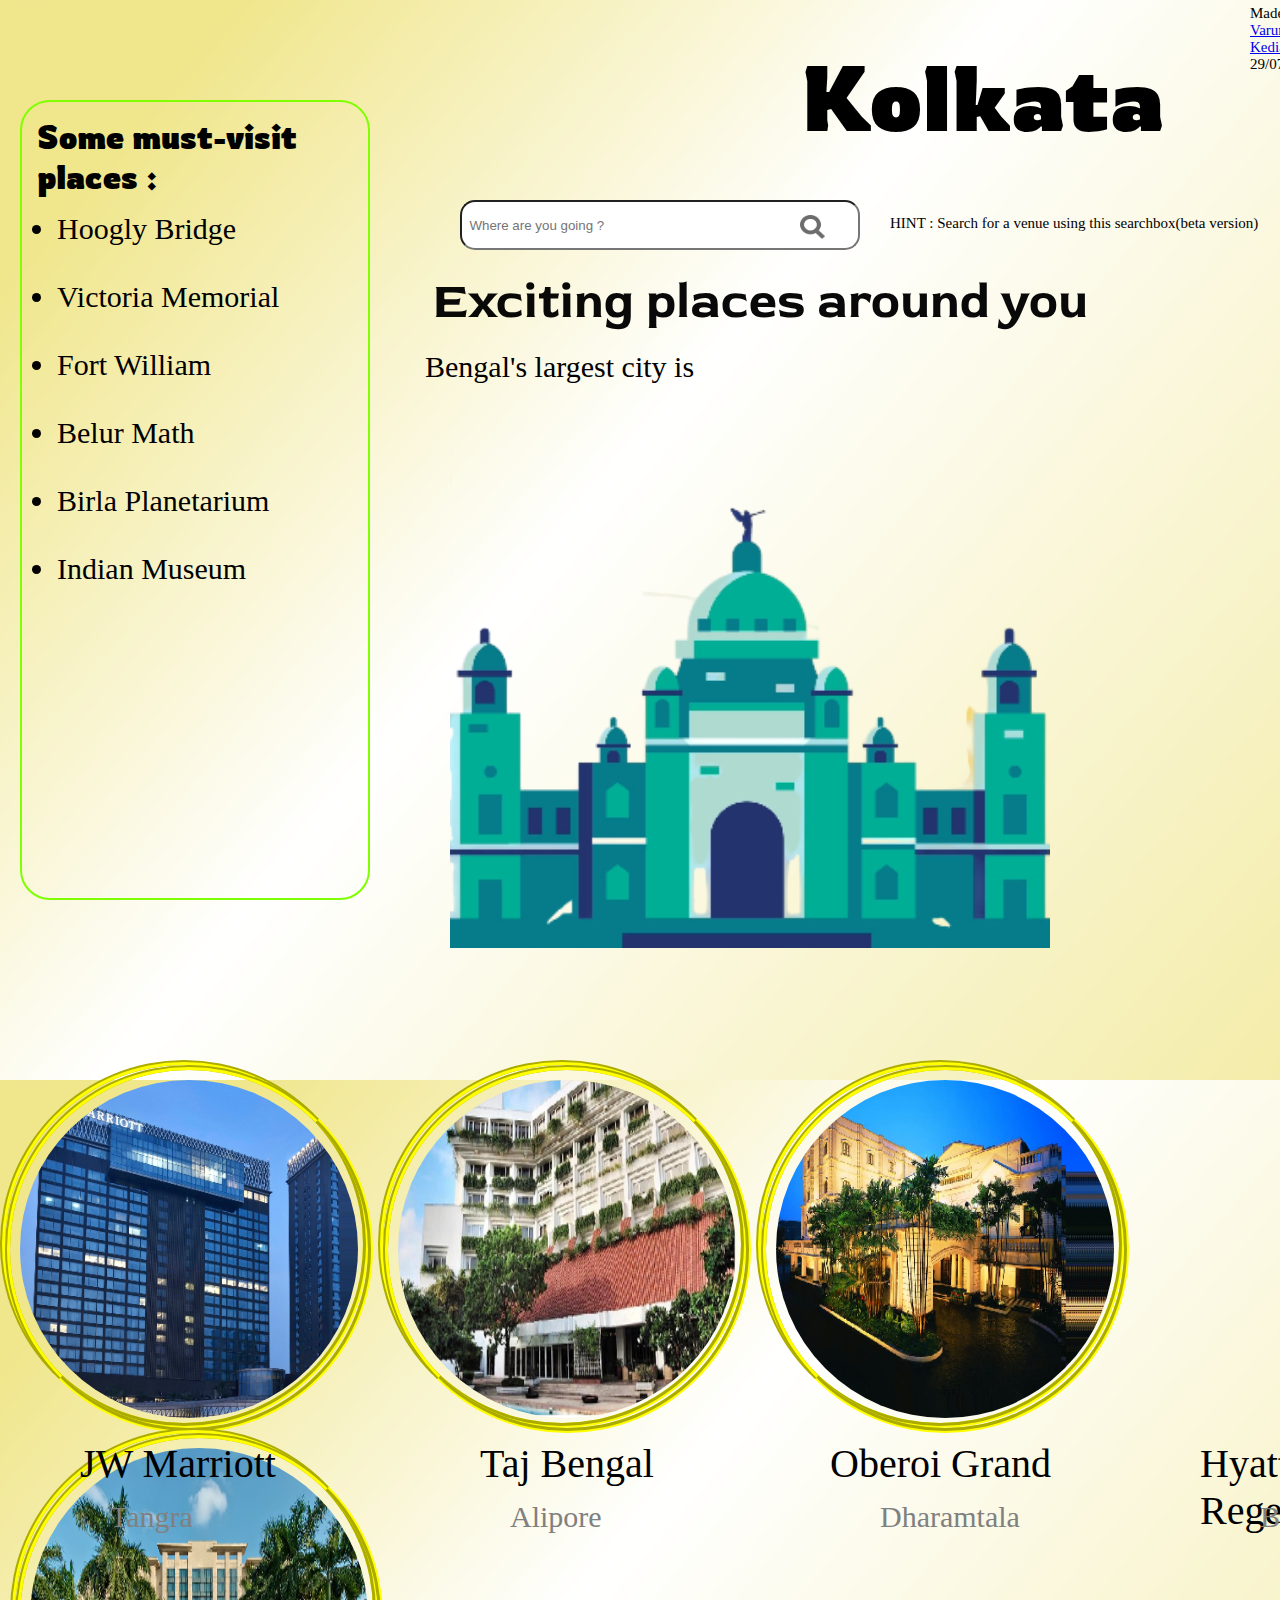
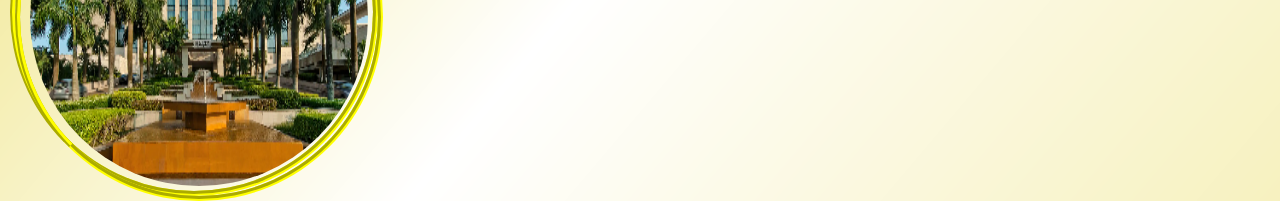
<file: index.html>
<!doctype html>
<html lang="en">
  <head>
    
    <meta charset="utf-8">
    <meta name="viewport" content="width=device-width, initial-scale=1, shrink-to-fit=no">
	<link rel="stylesheet" href="styles.css">
    
    <link rel="stylesheet" href="https://stackpath.bootstrapcdn.com/bootstrap/4.5.0/css/bootstrap.min.css" integrity="sha384-9aIt2nRpC12Uk9gS9baDl411NQApFmC26EwAOH8WgZl5MYYxFfc+NcPb1dKGj7Sk" crossorigin="anonymous">

	<link href="https://fonts.googleapis.com/css2?family=Pacifico&display=swap" rel="stylesheet"> 

    <title>Internship Project #1</title>
	
  </head>
 
  <body>
	  
	<div style="width: 100%;height: 100px;position:relative;background-image: url('hotel images and bg/bg.jpg');">
	
		<h1 style="text-align: center;padding-top: 30px;font-size: 60px;font-family: 'Pacifico', cursive;">Vento</h1>

	</div>

		<p id="credits">Made by <a href="https://www.instagram.com/varun_kedia24/">Varun Kedia</a> on 29/07/2020</p>
	
	<div style="position: relative;">	
		<div id="top">
			
			<h1 id="vento">Kolkata</h1>
			
			<input id="wayg" type="search" placeholder="  Where are you going ?">
			<div id="search-btn">
			<img src="icons/search.png" width="15px" height="15px" style="position:absolute;left:260px;top:130px;">
			<p class="venue">HINT : Search for a venue using this searchbox(beta version)</p>
			</div>
			<div>
				<h2 id="exciting">Exciting places around you</h2>
			</div>
			<p id="k">Bengal's largest city is a daily festival of<br> human existence, simultaneously noble and <br>squalid, cultured and desperate, decidedly <br>futuristic while splendid in decay</p>
		</div>
		<div id="middle">
			<img src="icons/vic_new.png">
		</div>
		
		<div id="fourpics">
			<!-- <h2 style="text-align:center;">5 star hotels</h2> -->
			<div class="round"><img src="hotel images and bg/jw.png" class="round pic" onclick="window.location='hotel sub pages/hotel1.html'"></div>
			<div class="round" style="margin-left:10px;"><img src="hotel images and bg/taj.png" class="round pic" onclick="window.location='hotel sub pages/hotel2.html'"></div>
			<div class="round" style="margin-top:70px;"><img src="hotel images and bg/oberoi.png" class="round pic" onclick="window.location='hotel sub pages/hotel3.html'"></div>
			<div class="round" style="margin-left:10px;margin-top:70px"><img src="hotel images and bg/hyatt.png" class="round pic" onclick="window.location='hotel sub pages/hotel4.html'"></div>
			
			
			<p style="position:absolute;left:45px;top:880px">JW Marriott</p>
			<p style="position:absolute;left:50px;top:900px;color:grey">Tangra</p>
			
			<p style="position:absolute;left:220px;top:880px">Taj Bengal</p>
			<p style="position:absolute;left:220px;top:900px;color:grey">Alipore</p>
			
			<p style="position:absolute;left:45px;top:1120px">Oberoi Grand</p>
			<p style="position:absolute;left:50px;top:1140px;color:grey">Dharamtala</p>
			
			<p style="position:absolute;left:220px;top:1120px">Hyatt Regency</p>
			<p style="position:absolute;left:220px;top:1140px;color:grey">Bidhannagar</p>
		
		</div>
	</div>	
    <!-- <script src="https://code.jquery.com/jquery-3.5.1.slim.min.js" integrity="sha384-DfXdz2htPH0lsSSs5nCTpuj/zy4C+OGpamoFVy38MVBnE+IbbVYUew+OrCXaRkfj" crossorigin="anonymous"></script>
    <script src="https://cdn.jsdelivr.net/npm/popper.js@1.16.0/dist/umd/popper.min.js" integrity="sha384-Q6E9RHvbIyZFJoft+2mJbHaEWldlvI9IOYy5n3zV9zzTtmI3UksdQRVvoxMfooAo" crossorigin="anonymous"></script>
    <script src="https://stackpath.bootstrapcdn.com/bootstrap/4.5.0/js/bootstrap.min.js" integrity="sha384-OgVRvuATP1z7JjHLkuOU7Xw704+h835Lr+6QL9UvYjZE3Ipu6Tp75j7Bh/kR0JKI" crossorigin="anonymous"></script> -->
	<script src="https://code.jquery.com/jquery-3.5.0.js"></script>
	
	
	<script type="text/javascript" src="javascript.js"></script>

 </body>
</html>
</file>
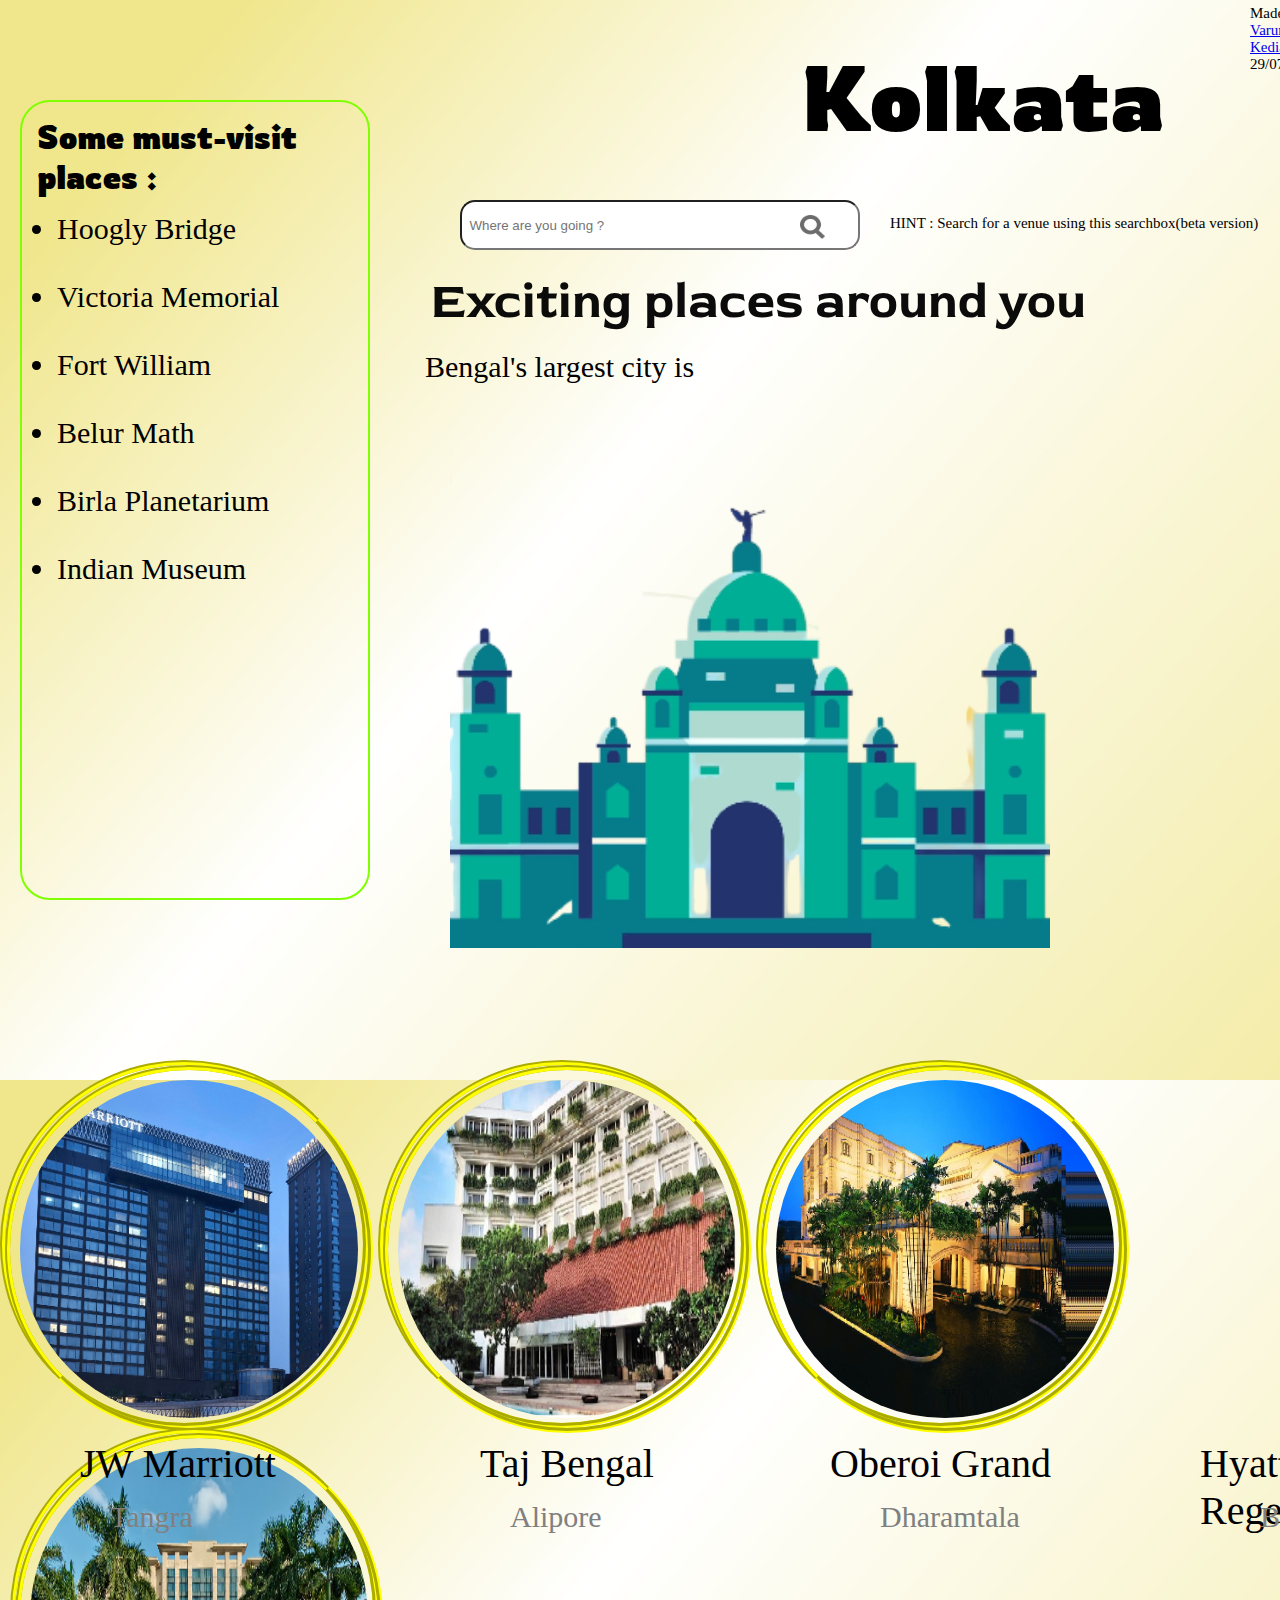
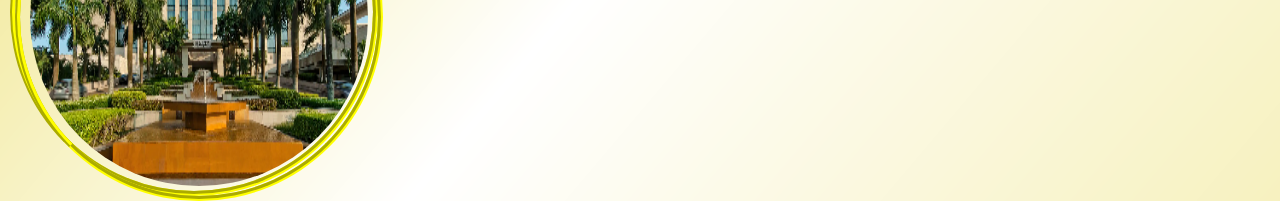
<file: desktop version/desktop.html>
<!doctype html>
<html lang="en">
  <head>
    
    <meta charset="utf-8">
    <meta name="viewport" content="width=device-width, initial-scale=1, shrink-to-fit=no">
	<link rel="stylesheet" href="stylesdesktop.css">
    
    <link rel="stylesheet" href="https://stackpath.bootstrapcdn.com/bootstrap/4.5.0/css/bootstrap.min.css" integrity="sha384-9aIt2nRpC12Uk9gS9baDl411NQApFmC26EwAOH8WgZl5MYYxFfc+NcPb1dKGj7Sk" crossorigin="anonymous">

    <title>Internship Project #1 (DESKTOP)</title>
	
  </head>
 
  <body>
	  <div id="extra">
		<h1 style="padding: 15px;" >Some must-visit places : </h1>
		<ul style="padding-left: 35px;font-size: 30px;">
			<li>Hoogly Bridge</li><br>
			<li>Victoria Memorial</li><br>
			<li>Fort William</li><br>
			<li>Belur Math</li><br>
			<li>Birla Planetarium</li><br>
			<li>Indian Museum</li>
		</ul>

	  </div>

		<p id="credits">Made by <a href="https://www.instagram.com/varun_kedia24/">Varun Kedia</a> on 29/07/2020</p>
	
    <div id="top">
		
		<h1 id="vento">Kolkata</h1>
		
		<input id="wayg" type="search" placeholder="  Where are you going ?">
		<div id="search-btn">
		<img src="../icons/search.png" width="25px" height="25px" style="position:absolute;left:800px;top:215px;">
		</div>
        <p class="venue">HINT : Search for a venue using this searchbox(beta version)</p>
        <div>
			<h2 id="exciting">Exciting places around you</h2>
		</div>
		<p id="k">Bengal's largest city is a daily festival of<br> human existence, simultaneously noble and <br>squalid, cultured and desperate, decidedly <br>futuristic while splendid in decay</p>
	</div>
	<div id="middle">
		<img src="../icons/vic_new.png" style="width: 600px;position: absolute;left: 450px;top:450px;">
	</div>
	
	<div id="fourpics">
		<!-- <h2 style="text-align:center;">5 star hotels</h2> -->
		<div class="round"><img src="../hotel images and bg/jw.png" class="round pic" onclick="window.location='hotel sub pages desktop/hotel1.html'"></div>
		<div class="round" style="margin-left:10px;"><img src="../hotel images and bg/taj.png" class="round pic" onclick="window.location='hotel sub pages desktop/hotel2.html'"></div>
		<div class="round" style="margin-top:00px;margin-left: 10px;"><img src="../hotel images and bg/oberoi.png" class="round pic" onclick="window.location='hotel sub pages desktop/hotel3.html'"></div>
		<div class="round" style="margin-left:10px;margin-top:00px"><img src="../hotel images and bg/hyatt.png" class="round pic" onclick="window.location='hotel sub pages desktop/hotel4.html'"></div>
		
		
		<p style="position:absolute;left:80px;top:380px;font-size: 40px;">JW Marriott</p>
		<p style="position:absolute;left:110px;top:440px;color:grey;font-size: 30px;">Tangra</p>
    
        <p style="position:absolute;left:480px;top:380px;font-size: 40px;">Taj Bengal</p>
		<p style="position:absolute;left:510px;top:440px;color:grey;font-size: 30px;">Alipore</p>
    
        <p style="position:absolute;left:830px;top:380px;font-size: 40px;">Oberoi Grand</p>
		<p style="position:absolute;left:880px;top:440px;color:grey;font-size: 30px;">Dharamtala</p>
    
        <p style="position:absolute;left:1200px;top:380px;font-size: 40px;">Hyatt Regency</p>
		<p style="position:absolute;left:1260px;top:440px;color:grey;font-size: 30px;">Bidhannagar</p>
	
		<!-- <p style="position:absolute;left:220px;top:880px">Taj Bengal</p>
		<p style="position:absolute;left:220px;top:900px;color:grey">Alipore</p>
		
		<p style="position:absolute;left:45px;top:1120px">Oberoi Grand</p>
		<p style="position:absolute;left:50px;top:1140px;color:grey">Dharamtala</p>
		
		<p style="position:absolute;left:220px;top:1120px">Hyatt Regency</p>
		<p style="position:absolute;left:220px;top:1140px;color:grey">Bidhannagar</p>
	 -->
	
	
	</div>
    
    <!-- <script src="https://code.jquery.com/jquery-3.5.1.slim.min.js" integrity="sha384-DfXdz2htPH0lsSSs5nCTpuj/zy4C+OGpamoFVy38MVBnE+IbbVYUew+OrCXaRkfj" crossorigin="anonymous"></script>
    <script src="https://cdn.jsdelivr.net/npm/popper.js@1.16.0/dist/umd/popper.min.js" integrity="sha384-Q6E9RHvbIyZFJoft+2mJbHaEWldlvI9IOYy5n3zV9zzTtmI3UksdQRVvoxMfooAo" crossorigin="anonymous"></script>
    <script src="https://stackpath.bootstrapcdn.com/bootstrap/4.5.0/js/bootstrap.min.js" integrity="sha384-OgVRvuATP1z7JjHLkuOU7Xw704+h835Lr+6QL9UvYjZE3Ipu6Tp75j7Bh/kR0JKI" crossorigin="anonymous"></script> -->
	<script src="https://code.jquery.com/jquery-3.5.0.js"></script>
	
	
	<script type="text/javascript" src="javascriptdesktop.js"></script>

 </body>
</html>
</file>
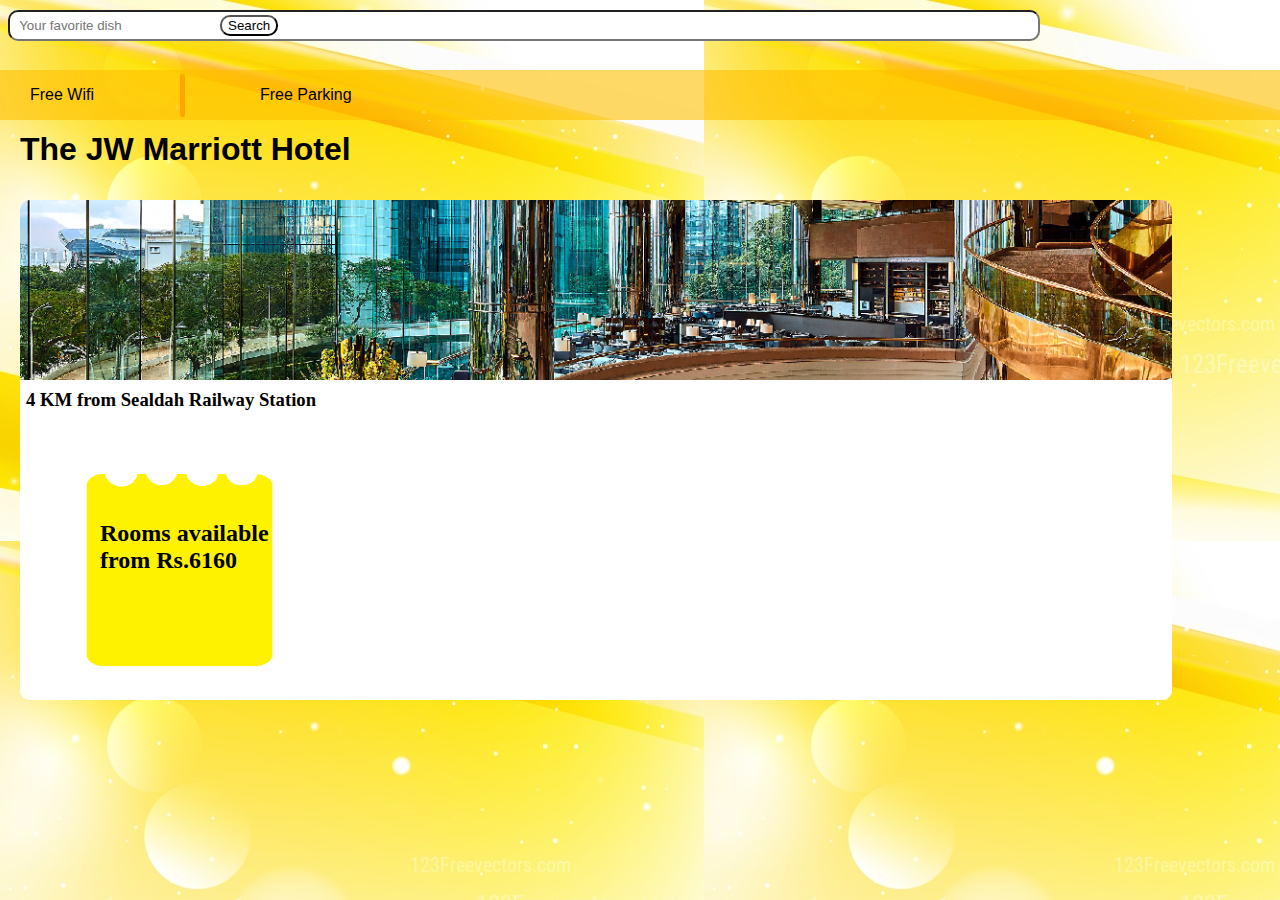
<file: hotel sub pages/hotel1.html>
<!doctype html>
<html lang="en">
  <head>
 
    <meta charset="utf-8">
    <meta name="viewport" content="width=device-width, initial-scale=1, shrink-to-fit=no">
	
    <style>
		body{
			background-image:url('../hotel images and bg/bg.jpg');
		}
	</style>

    <title>JW Marriot</title>
  </head>
  <body>
	
    <input type="text" placeholder="  Your favorite dish" style="border-radius:10px;position:absolute;width:80%;top:10px;height:25px;text-align:left;">
	<button type="button" style="position:absolute;left:220px;top:15px;background-color:white;border-radius:10px;">Search</button>
	<div style="opacity:0.6;width:100%;height:50px;background-color:#ffbf00;position:absolute;top:70px;left:0;">
	</div>
		<p style="top:70px;position:absolute;left:30px;font-family:sans-serif">Free Wifi</p>
		<p style="top:70px;position:absolute;left:260px;font-family:sans-serif">Free Parking</p>
		<div style="width: 5px;height: 43px;left: 180px;top:74px; background-color: orange;position: absolute;border-radius: 20px;">	</div>

	
	<h1 style="position:absolute;top:110px;left:20px;font-family:sans-serif">The JW Marriott Hotel</h1>
	
	<div style="width:90%;height:500px;border-radius:10px;background-color:white;position:absolute;top:200px;left:20px;overflow:hidden">
		<img src="../hotel images and bg/jwm.png" width="100%" height="180px" style="object-fit: cover;">
		<h3 style="text-align:left;left:6px;position:absolute;top:170px;font-family: 'Permanent Marker', cursive;">4 KM from Sealdah Railway Station</h3>
		<div style="width: 100%;height: 100%;;background-color: white;position: absolute;top:250px">
			<img src="../hotel images and bg/yolo.png" alt="" style="position: absolute;top: 20px;left:60px;height: 200px;width: 200px;">
			<h2 style="position: absolute;left: 80px;top: 50px;">Rooms available <br>from Rs.6160</h2>
		</div>
	</div>
  </body>
</html>
</file>
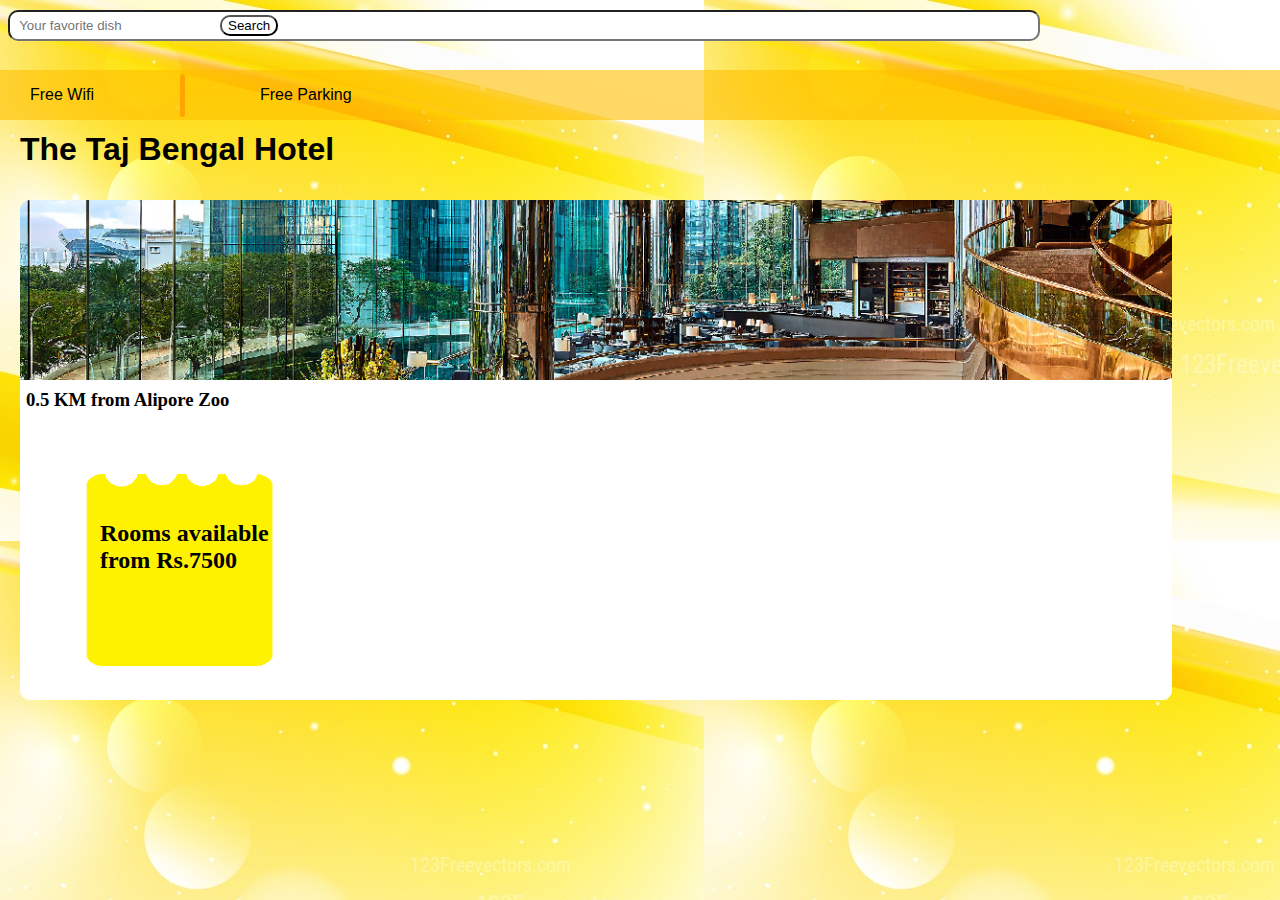
<file: hotel sub pages/hotel2.html>
<!doctype html>
<html lang="en">
  <head>
 
    <meta charset="utf-8">
    <meta name="viewport" content="width=device-width, initial-scale=1, shrink-to-fit=no">
	
    <style>
		body{
			background-image:url('../hotel images and bg/bg.jpg');
		}
	</style>

    <title>JW Marriot</title>
  </head>
  <body>
	
    <input type="text" placeholder="  Your favorite dish" style="border-radius:10px;position:absolute;width:80%;top:10px;height:25px;text-align:left;">
	<button type="button" style="position:absolute;left:220px;top:15px;background-color:white;border-radius:10px;">Search</button>
	<div style="opacity:0.6;width:100%;height:50px;background-color:#ffbf00;position:absolute;top:70px;left:0;">
	</div>
		<p style="top:70px;position:absolute;left:30px;font-family:sans-serif">Free Wifi</p>
		<p style="top:70px;position:absolute;left:260px;font-family:sans-serif">Free Parking</p>
		<div style="width: 5px;height: 43px;left: 180px;top:74px; background-color: orange;position: absolute;border-radius: 20px;">	</div>

	
	<h1 style="position:absolute;top:110px;left:20px;font-family:sans-serif">The Taj Bengal Hotel</h1>
	
	<div style="width:90%;height:500px;border-radius:10px;background-color:white;position:absolute;top:200px;left:20px;overflow:hidden">
		<img src="../hotel images and bg/jwm.png" width="100%" height="180px" style="object-fit: cover;">
		<h3 style="text-align:left;left:6px;position:absolute;top:170px;font-family: 'Permanent Marker', cursive;">0.5 KM from Alipore Zoo</h3>
		<div style="width: 100%;height: 100%;;background-color: white;position: absolute;top:250px">
			<img src="../hotel images and bg/yolo.png" alt="" style="position: absolute;top: 20px;left:60px;height: 200px;width: 200px;">
			<h2 style="position: absolute;left: 80px;top: 50px;">Rooms available <br>from Rs.7500</h2>
		</div>
	</div>
  </body>
</html>
</file>
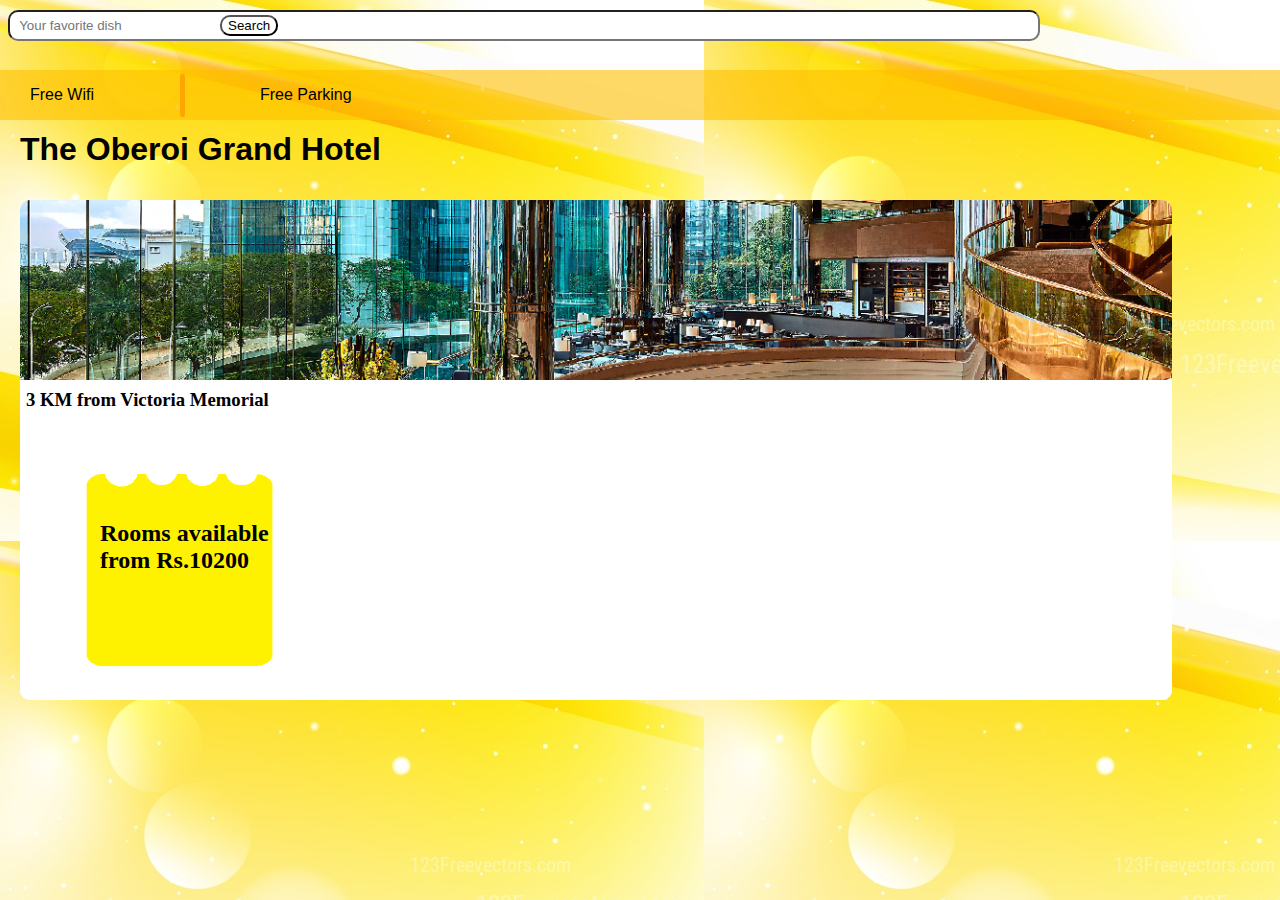
<file: hotel sub pages/hotel3.html>
<!doctype html>
<html lang="en">
  <head>
 
    <meta charset="utf-8">
    <meta name="viewport" content="width=device-width, initial-scale=1, shrink-to-fit=no">
	
    <style>
		body{
			background-image:url('../hotel images and bg/bg.jpg');
		}
	</style>

    <title>JW Marriot</title>
  </head>
  <body>
	
    <input type="text" placeholder="  Your favorite dish" style="border-radius:10px;position:absolute;width:80%;top:10px;height:25px;text-align:left;">
	<button type="button" style="position:absolute;left:220px;top:15px;background-color:white;border-radius:10px;">Search</button>
	<div style="opacity:0.6;width:100%;height:50px;background-color:#ffbf00;position:absolute;top:70px;left:0;">
	</div>
		<p style="top:70px;position:absolute;left:30px;font-family:sans-serif">Free Wifi</p>
		<p style="top:70px;position:absolute;left:260px;font-family:sans-serif">Free Parking</p>
		<div style="width: 5px;height: 43px;left: 180px;top:74px; background-color: orange;position: absolute;border-radius: 20px;">	</div>

	
	<h1 style="position:absolute;top:110px;left:20px;font-family:sans-serif">The Oberoi Grand	 Hotel</h1>
	
	<div style="width:90%;height:500px;border-radius:10px;background-color:white;position:absolute;top:200px;left:20px;overflow:hidden">
		<img src="../hotel images and bg/jwm.png" width="100%" height="180px" style="object-fit: cover;">
		<h3 style="text-align:left;left:6px;position:absolute;top:170px;font-family: 'Permanent Marker', cursive;">3 KM from Victoria Memorial</h3>
		<div style="width: 100%;height: 100%;;background-color: white;position: absolute;top:250px">
			<img src="../hotel images and bg/yolo.png" alt="" style="position: absolute;top: 20px;left:60px;height: 200px;width: 200px;">
			<h2 style="position: absolute;left: 80px;top: 50px;">Rooms available <br>from Rs.10200</h2>
		</div>
	</div>
  </body>
</html>
</file>
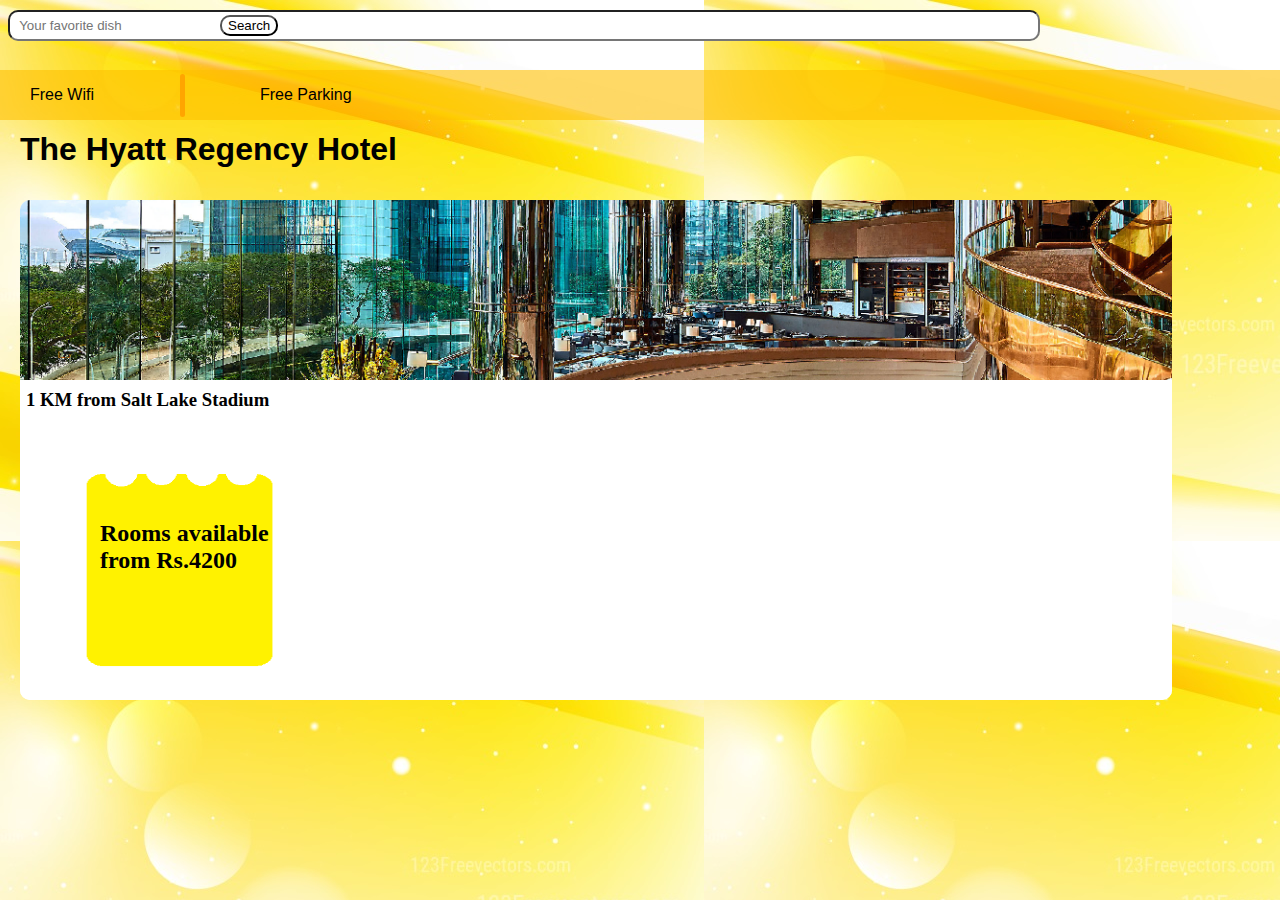
<file: hotel sub pages/hotel4.html>
<!doctype html>
<html lang="en">
  <head>
 
    <meta charset="utf-8">
    <meta name="viewport" content="width=device-width, initial-scale=1, shrink-to-fit=no">
	
    <style>
		body{
			background-image:url('../hotel images and bg/bg.jpg');
		}
	</style>

    <title>JW Marriot</title>
  </head>
  <body>
	
    <input type="text" placeholder="  Your favorite dish" style="border-radius:10px;position:absolute;width:80%;top:10px;height:25px;text-align:left;">
	<button type="button" style="position:absolute;left:220px;top:15px;background-color:white;border-radius:10px;">Search</button>
	<div style="opacity:0.6;width:100%;height:50px;background-color:#ffbf00;position:absolute;top:70px;left:0;">
	</div>
		<p style="top:70px;position:absolute;left:30px;font-family:sans-serif">Free Wifi</p>
		<p style="top:70px;position:absolute;left:260px;font-family:sans-serif">Free Parking</p>
		<div style="width: 5px;height: 43px;left: 180px;top:74px; background-color: orange;position: absolute;border-radius: 20px;">	</div>

	
	<h1 style="position:absolute;top:110px;left:20px;font-family:sans-serif">The Hyatt Regency Hotel</h1>
	
	<div style="width:90%;height:500px;border-radius:10px;background-color:white;position:absolute;top:200px;left:20px;overflow:hidden">
		<img src="../hotel images and bg/jwm.png" width="100%" height="180px" style="object-fit: cover;">
		<h3 style="text-align:left;left:6px;position:absolute;top:170px;font-family: 'Permanent Marker', cursive;">1 KM from Salt Lake Stadium</h3>
		<div style="width: 100%;height: 100%;;background-color: white;position: absolute;top:250px">
			<img src="../hotel images and bg/yolo.png" alt="" style="position: absolute;top: 20px;left:60px;height: 200px;width: 200px;">
			<h2 style="position: absolute;left: 80px;top: 50px;">Rooms available <br>from Rs.4200</h2>
		</div>
	</div>
  </body>
</html>
</file>
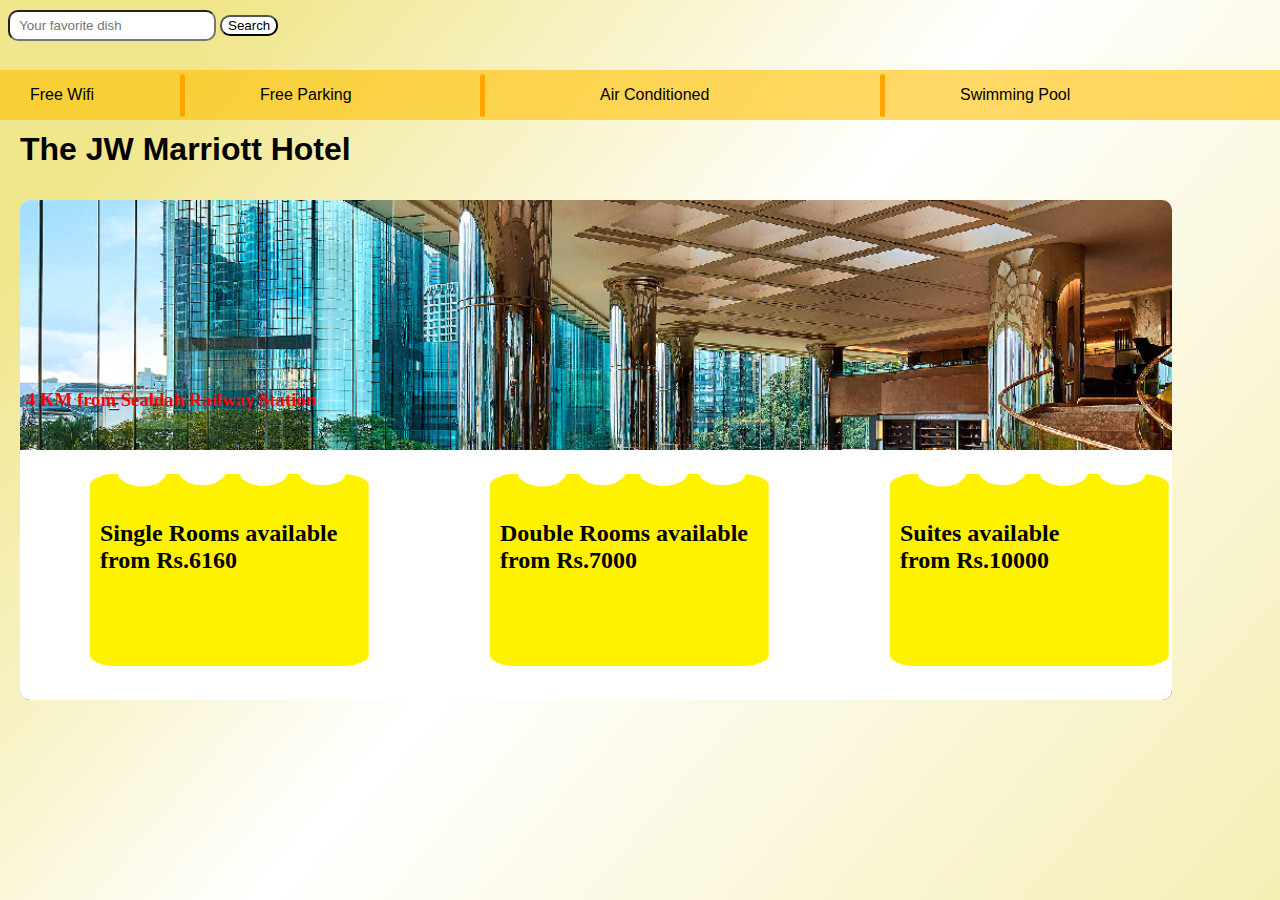
<file: desktop version/hotel sub pages desktop/hotel1.html>
<!doctype html>
<html lang="en">
  <head>
 
    <meta charset="utf-8">
    <meta name="viewport" content="width=device-width, initial-scale=1, shrink-to-fit=no">
	
    <style>
		body{
			background-image:url('../images/bg.png');
		}
	</style>

    <title>JW Marriot</title>
  </head>
  <body>
	
    <input type="text" placeholder="  Your favorite dish" style="border-radius:10px;position:absolute;width:200px;top:10px;height:25px;text-align:left;">
	<button type="button" style="position:absolute;left:220px;top:15px;background-color:white;border-radius:10px;">Search</button>
	<div style="opacity:0.6;width:100%;height:50px;background-color:#ffbf00;position:absolute;top:70px;left:0;">
	</div>
		<p style="top:70px;position:absolute;left:30px;font-family:sans-serif">Free Wifi</p>
		<p style="top:70px;position:absolute;left:260px;font-family:sans-serif">Free Parking</p>
		<p style="top:70px;position:absolute;left:600px;font-family:sans-serif">Air Conditioned</p>
		<p style="top:70px;position:absolute;left:960px;font-family:sans-serif">Swimming Pool</p>
		<p style="top:70px;position:absolute;left:1360px;font-family:sans-serif">Gym</p>
		<div style="width: 5px;height: 43px;left: 180px;top:74px; background-color: orange;position: absolute;border-radius: 20px;"></div>
		<div style="width: 5px;height: 43px;left: 480px;top:74px; background-color: orange;position: absolute;border-radius: 20px;"></div>
		<div style="width: 5px;height: 43px;left: 880px;top:74px; background-color: orange;position: absolute;border-radius: 20px;"></div>
		<div style="width: 5px;height: 43px;left: 1280px;top:74px; background-color: orange;position: absolute;border-radius: 20px;"></div>
	
	<h1 style="position:absolute;top:110px;left:20px;font-family:sans-serif">The JW Marriott Hotel</h1>
	
	<div style="width:90%;height:500px;border-radius:10px;background-color:white;position:absolute;top:200px;left:20px;overflow:hidden">
		<img src="../../hotel images and bg/jwm.png" width="100%" height="100%" style="object-fit: cover;">
		<h3 style="text-align:left;left:6px;position:absolute;top:170px;font-family: 'Permanent Marker', cursive;color: red;">4 KM from Sealdah Railway Station</h3>
		<div style="width: 100%;height: 100%;;background-color: white;position: absolute;top:250px">
			<div>	
				<img src="../../hotel images and bg/yolo.png" alt="" style="position: absolute;top: 20px;left:60px;height: 200px;width: 300px;">
				<h2 style="position: absolute;left: 80px;top: 50px;">Single Rooms available <br>from Rs.6160</h2>
			</div>
			<div>	
				<img src="../../hotel images and bg/yolo.png" alt="" style="position: absolute;top: 20px;left:460px;height: 200px;width: 300px;">
				<h2 style="position: absolute;left: 480px;top: 50px;">Double Rooms available <br>from Rs.7000</h2>
			</div>
			<div>	
				<img src="../../hotel images and bg/yolo.png" alt="" style="position: absolute;top: 20px;left:860px;height: 200px;width: 300px;">
				<h2 style="position: absolute;left: 880px;top: 50px;">Suites available <br>from Rs.10000</h2>
			</div>
		</div>
	</div>
  </body>
</html>
</file>
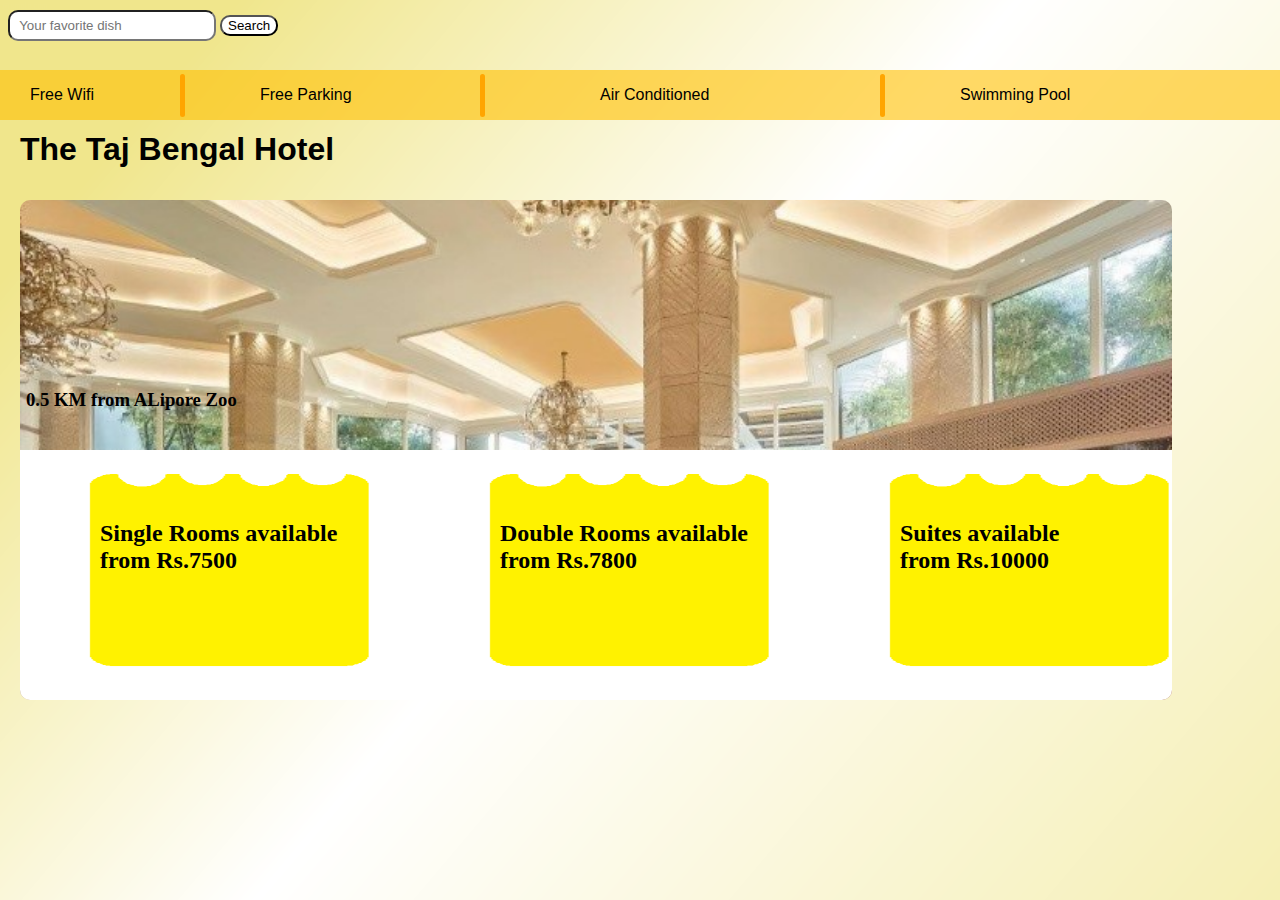
<file: desktop version/hotel sub pages desktop/hotel2.html>
<!doctype html>
<html lang="en">
  <head>
 
    <meta charset="utf-8">
    <meta name="viewport" content="width=device-width, initial-scale=1, shrink-to-fit=no">
	
    <style>
		body{
			background-image:url('../images/bg.png');
		}
	</style>

    <title>JW Marriot</title>
  </head>
  <body>
	
    <input type="text" placeholder="  Your favorite dish" style="border-radius:10px;position:absolute;width:200px;top:10px;height:25px;text-align:left;">
	<button type="button" style="position:absolute;left:220px;top:15px;background-color:white;border-radius:10px;">Search</button>
	<div style="opacity:0.6;width:100%;height:50px;background-color:#ffbf00;position:absolute;top:70px;left:0;">
	</div>
		<p style="top:70px;position:absolute;left:30px;font-family:sans-serif">Free Wifi</p>
		<p style="top:70px;position:absolute;left:260px;font-family:sans-serif">Free Parking</p>
		<p style="top:70px;position:absolute;left:600px;font-family:sans-serif">Air Conditioned</p>
		<p style="top:70px;position:absolute;left:960px;font-family:sans-serif">Swimming Pool</p>
		<p style="top:70px;position:absolute;left:1360px;font-family:sans-serif">Gym</p>
		<div style="width: 5px;height: 43px;left: 180px;top:74px; background-color: orange;position: absolute;border-radius: 20px;"></div>
		<div style="width: 5px;height: 43px;left: 480px;top:74px; background-color: orange;position: absolute;border-radius: 20px;"></div>
		<div style="width: 5px;height: 43px;left: 880px;top:74px; background-color: orange;position: absolute;border-radius: 20px;"></div>
		<div style="width: 5px;height: 43px;left: 1280px;top:74px; background-color: orange;position: absolute;border-radius: 20px;"></div>
	
	<h1 style="position:absolute;top:110px;left:20px;font-family:sans-serif">The Taj Bengal Hotel</h1>
	
	<div style="width:90%;height:500px;border-radius:10px;background-color:white;position:absolute;top:200px;left:20px;overflow:hidden">
		<img src="../../hotel images and bg/tajb.png" width="100%" height="100%" style="object-fit: cover;">
		<h3 style="text-align:left;left:6px;position:absolute;top:170px;font-family: 'Permanent Marker', cursive;">0.5 KM from ALipore Zoo</h3>
		<div style="width: 100%;height: 100%;;background-color: white;position: absolute;top:250px">
			<div>	
				<img src="../../hotel images and bg/yolo.png" alt="" style="position: absolute;top: 20px;left:60px;height: 200px;width: 300px;">
				<h2 style="position: absolute;left: 80px;top: 50px;">Single Rooms available <br>from Rs.7500</h2>
			</div>
			<div>	
				<img src="../../hotel images and bg/yolo.png" alt="" style="position: absolute;top: 20px;left:460px;height: 200px;width: 300px;">
				<h2 style="position: absolute;left: 480px;top: 50px;">Double Rooms available <br>from Rs.7800</h2>
			</div>
			<div>	
				<img src="../../hotel images and bg/yolo.png" alt="" style="position: absolute;top: 20px;left:860px;height: 200px;width: 300px;">
				<h2 style="position: absolute;left: 880px;top: 50px;">Suites available <br>from Rs.10000</h2>
			</div>
		</div>
	</div>
  </body>
</html>
</file>
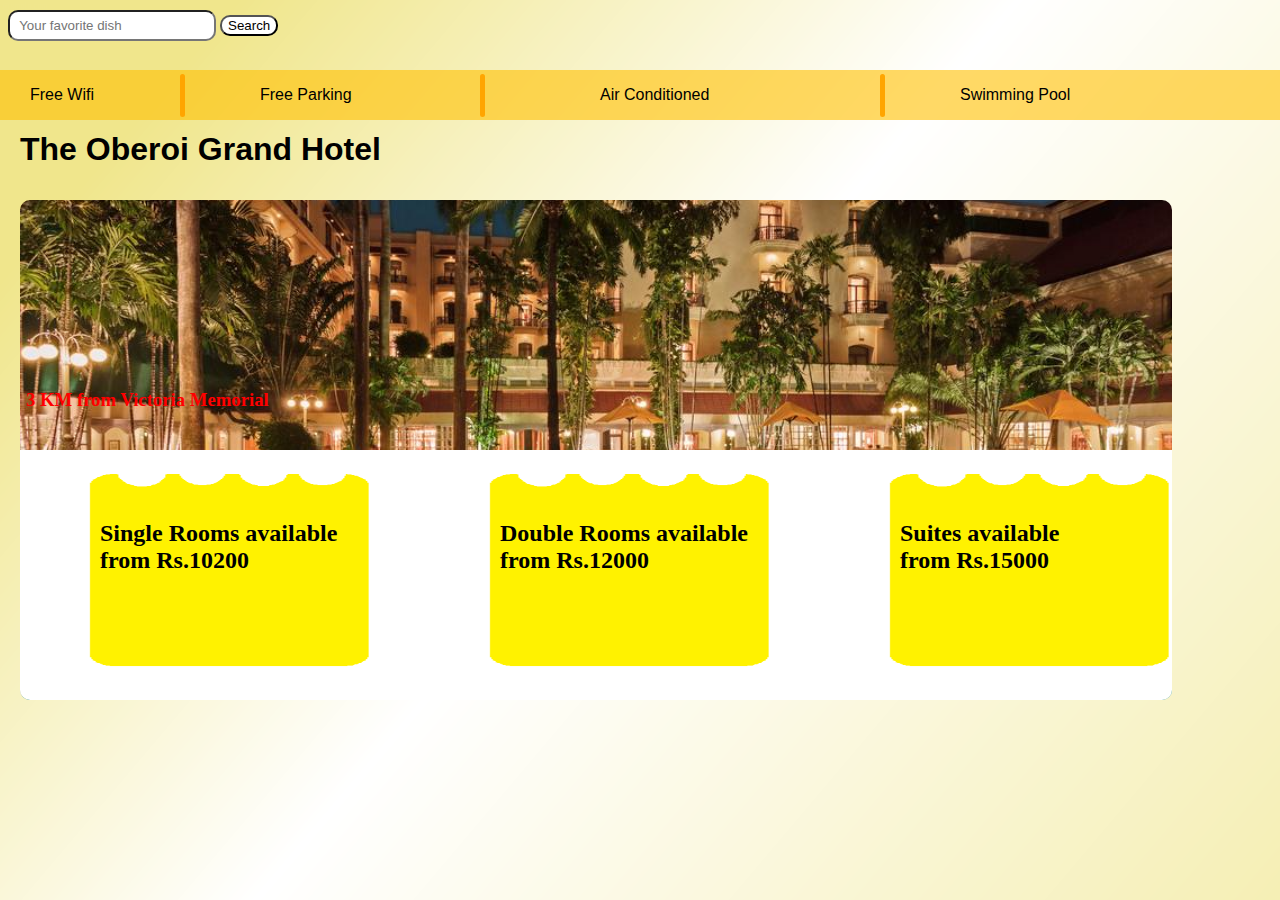
<file: desktop version/hotel sub pages desktop/hotel3.html>
<!doctype html>
<html lang="en">
  <head>
 
    <meta charset="utf-8">
    <meta name="viewport" content="width=device-width, initial-scale=1, shrink-to-fit=no">
	
    <style>
		body{
			background-image:url('../images/bg.png');
		}
	</style>

    <title>JW Marriot</title>
  </head>
  <body>
	
    <input type="text" placeholder="  Your favorite dish" style="border-radius:10px;position:absolute;width:200px;top:10px;height:25px;text-align:left;">
	<button type="button" style="position:absolute;left:220px;top:15px;background-color:white;border-radius:10px;">Search</button>
	<div style="opacity:0.6;width:100%;height:50px;background-color:#ffbf00;position:absolute;top:70px;left:0;">
	</div>
		<p style="top:70px;position:absolute;left:30px;font-family:sans-serif">Free Wifi</p>
		<p style="top:70px;position:absolute;left:260px;font-family:sans-serif">Free Parking</p>
		<p style="top:70px;position:absolute;left:600px;font-family:sans-serif">Air Conditioned</p>
		<p style="top:70px;position:absolute;left:960px;font-family:sans-serif">Swimming Pool</p>
		<p style="top:70px;position:absolute;left:1360px;font-family:sans-serif">Gym</p>
		<div style="width: 5px;height: 43px;left: 180px;top:74px; background-color: orange;position: absolute;border-radius: 20px;"></div>
		<div style="width: 5px;height: 43px;left: 480px;top:74px; background-color: orange;position: absolute;border-radius: 20px;"></div>
		<div style="width: 5px;height: 43px;left: 880px;top:74px; background-color: orange;position: absolute;border-radius: 20px;"></div>
		<div style="width: 5px;height: 43px;left: 1280px;top:74px; background-color: orange;position: absolute;border-radius: 20px;"></div>
	
	<h1 style="position:absolute;top:110px;left:20px;font-family:sans-serif">The Oberoi Grand Hotel</h1>
	
	<div style="width:90%;height:500px;border-radius:10px;background-color:white;position:absolute;top:200px;left:20px;overflow:hidden">
		<img src="../../hotel images and bg/ob.jpg" width="100%" height="100%" style="object-fit: cover;">
		<h3 style="text-align:left;left:6px;position:absolute;top:170px;font-family: 'Permanent Marker', cursive;color: red;">3 KM from Victoria Memorial</h3>
		<div style="width: 100%;height: 100%;;background-color: white;position: absolute;top:250px">
			<div>	
				<img src="../../hotel images and bg/yolo.png" alt="" style="position: absolute;top: 20px;left:60px;height: 200px;width: 300px;">
				<h2 style="position: absolute;left: 80px;top: 50px;">Single Rooms available <br>from Rs.10200</h2>
			</div>
			<div>	
				<img src="../../hotel images and bg/yolo.png" alt="" style="position: absolute;top: 20px;left:460px;height: 200px;width: 300px;">
				<h2 style="position: absolute;left: 480px;top: 50px;">Double Rooms available <br>from Rs.12000</h2>
			</div>
			<div>	
				<img src="../../hotel images and bg/yolo.png" alt="" style="position: absolute;top: 20px;left:860px;height: 200px;width: 300px;">
				<h2 style="position: absolute;left: 880px;top: 50px;">Suites available <br>from Rs.15000</h2>
			</div>
		</div>
	</div>
  </body>
</html>
</file>
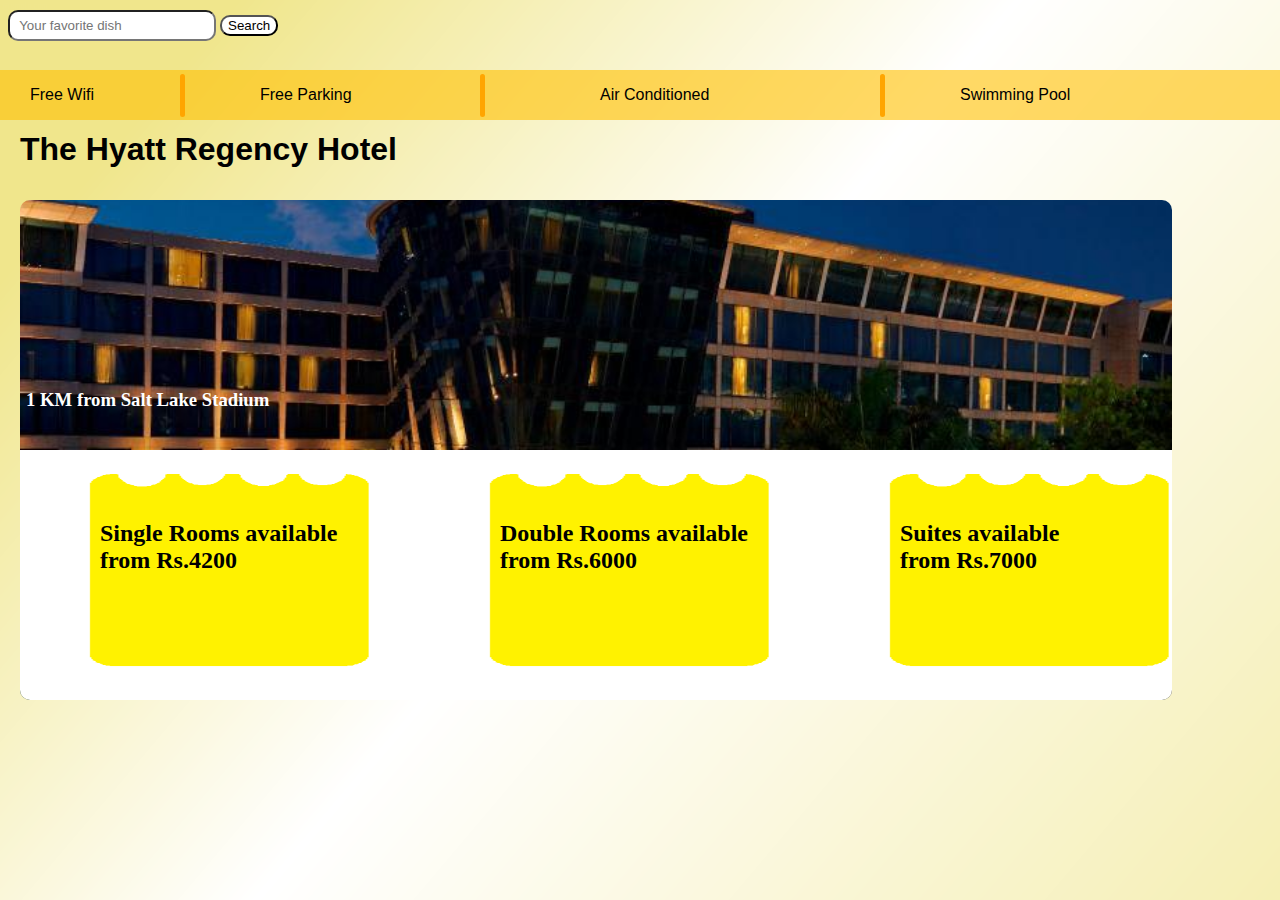
<file: desktop version/hotel sub pages desktop/hotel4.html>
<!doctype html>
<html lang="en">
  <head>
 
    <meta charset="utf-8">
    <meta name="viewport" content="width=device-width, initial-scale=1, shrink-to-fit=no">
	
    <style>
		body{
			background-image:url('../images/bg.png');
		}
	</style>

    <title>JW Marriot</title>
  </head>
  <body>
	
    <input type="text" placeholder="  Your favorite dish" style="border-radius:10px;position:absolute;width:200px;top:10px;height:25px;text-align:left;">
	<button type="button" style="position:absolute;left:220px;top:15px;background-color:white;border-radius:10px;">Search</button>
	<div style="opacity:0.6;width:100%;height:50px;background-color:#ffbf00;position:absolute;top:70px;left:0;">
	</div>
		<p style="top:70px;position:absolute;left:30px;font-family:sans-serif">Free Wifi</p>
		<p style="top:70px;position:absolute;left:260px;font-family:sans-serif">Free Parking</p>
		<p style="top:70px;position:absolute;left:600px;font-family:sans-serif">Air Conditioned</p>
		<p style="top:70px;position:absolute;left:960px;font-family:sans-serif">Swimming Pool</p>
		<p style="top:70px;position:absolute;left:1360px;font-family:sans-serif">Gym</p>
		<div style="width: 5px;height: 43px;left: 180px;top:74px; background-color: orange;position: absolute;border-radius: 20px;"></div>
		<div style="width: 5px;height: 43px;left: 480px;top:74px; background-color: orange;position: absolute;border-radius: 20px;"></div>
		<div style="width: 5px;height: 43px;left: 880px;top:74px; background-color: orange;position: absolute;border-radius: 20px;"></div>
		<div style="width: 5px;height: 43px;left: 1280px;top:74px; background-color: orange;position: absolute;border-radius: 20px;"></div>
	
	<h1 style="position:absolute;top:110px;left:20px;font-family:sans-serif">The Hyatt Regency Hotel</h1>
	
	<div style="width:90%;height:500px;border-radius:10px;background-color:white;position:absolute;top:200px;left:20px;overflow:hidden">
		<img src="../../hotel images and bg/hyattr.png" width="100%" height="100%" style="object-fit: cover;">
		<h3 style="text-align:left;left:6px;position:absolute;top:170px;font-family: 'Permanent Marker', cursive;color: white;">1 KM from Salt Lake Stadium</h3>
		<div style="width: 100%;height: 100%;;background-color: white;position: absolute;top:250px">
			<div>	
				<img src="../../hotel images and bg/yolo.png" alt="" style="position: absolute;top: 20px;left:60px;height: 200px;width: 300px;">
				<h2 style="position: absolute;left: 80px;top: 50px;">Single Rooms available <br>from Rs.4200</h2>
			</div>
			<div>	
				<img src="../../hotel images and bg/yolo.png" alt="" style="position: absolute;top: 20px;left:460px;height: 200px;width: 300px;">
				<h2 style="position: absolute;left: 480px;top: 50px;">Double Rooms available <br>from Rs.6000</h2>
			</div>
			<div>	
				<img src="../../hotel images and bg/yolo.png" alt="" style="position: absolute;top: 20px;left:860px;height: 200px;width: 300px;">
				<h2 style="position: absolute;left: 880px;top: 50px;">Suites available <br>from Rs.7000</h2>
			</div>
		</div>
	</div>
  </body>
</html>
</file>
<file: styles.css>
@import url('https://fonts.googleapis.com/css2?family=Rowdies&display=swap');
@import url('https://fonts.googleapis.com/css2?family=Red+Rose&display=swap');
body{
	background-image:url('hotel images and bg/bg.jpg');
	background-repeat:repeat;
}
.pic{
	padding:8px;
}
.round{
	border-radius:50%;
	float:left;
	width:170px;
	height:170px;
	position:relative;
	border-style:groove;
	border-width:5px;
	border-color:yellow;
	
}
span{
	opacity: 0;
	transition: all 0.4s ease;
}
span.fadeOut{
	opacity: 1;
}
#credits{
	font-size:10px;
	top:5px;
	left:180px;
	position:absolute;
}
#top{
	width:100%;
	height:380px;
	 /* background-color:red;  */
}
h1{
	font-family: 'Rowdies', cursive;
}
.venue{
	font-size: 10px;
	top:150px;
	left:50px;
	position: absolute;
}
#vento{
	left:110px;
	top:30px;
	position:absolute;
	/* display: none; */
	
}
#wayg{
	width:240px;
	position:absolute;
	left:60px;
	top:120px;
	border-radius:15px;
}
#k{
	position:absolute;
	top:250px;
	left:25px;
}
#exciting{
	position:absolute;
	left:25px;
	top:170px;
	font-family: 'Red Rose', cursive;
}
#middle{
	width:100%;
	height:300px;
}
#fourpics{
	padding-top:20px;
	width:100%;
	height:400px;
	/* background-color:purple; */
}
</file>
<file: desktop version/stylesdesktop.css>
@import url('https://fonts.googleapis.com/css2?family=Rowdies&display=swap');
@import url('https://fonts.googleapis.com/css2?family=Red+Rose&display=swap');
*{
    margin: 0;
    padding: 0;
    box-sizing: border-box;
}
#extra{
	position: absolute;
	left: 20px;
	top:100px;
	width: 350px;
	height: 800px;
	/* background-color: red; */
	border-radius: 30px;
	border-style: double;
	border-color: chartreuse;
	border-width: 2px;
}
body{
	background-image:url('images/bg.png');
	background-repeat:repeat-y;
}
.pic{
	padding:10px;
}
.round{
	border-radius:50%;
	float:left;
	width:368px;
	height:368px;
	position:relative;
	border-style:groove;
	border-width:5px;
	border-color:yellow;
	
}
span{
	opacity: 0;
	transition: all 0.4s ease;
}
span.fadeOut{
	opacity: 1;
}
#credits{
	font-size:15px;
	top:5px;
	left:1250px;
	position:absolute;
}
#top{
	width:100%;
	height:380px;
	 /* background-color:red;  */
}
h1{
	font-family: 'Rowdies', cursive;
}
.venue{
	font-size: 15px;
	top:215px;
	left:890px;
	position: absolute;
}
#vento{
	left:800px;
	top:40px;
    position:absolute;
    
	/* display: none; */
	
}
#wayg{
    height: 50px;
	width:400px;
	position:absolute;
	left:460px;
	top:200px;
	border-radius:15px;
}
#k{
	position:absolute;
	top:350px;
    left:425px;
    font-size: 30px;
}
#exciting{
	position:absolute;
	left:425px;
    top:270px;
    font-size: 50px;
	font-family: 'Red Rose', cursive;
}
#middle{
	width:100%;
	height:300px;
}
#fourpics{
    position: absolute;
    top:1060px;
    left:000px ;
	width:100%;
    height:500px;
 
}
</file>
